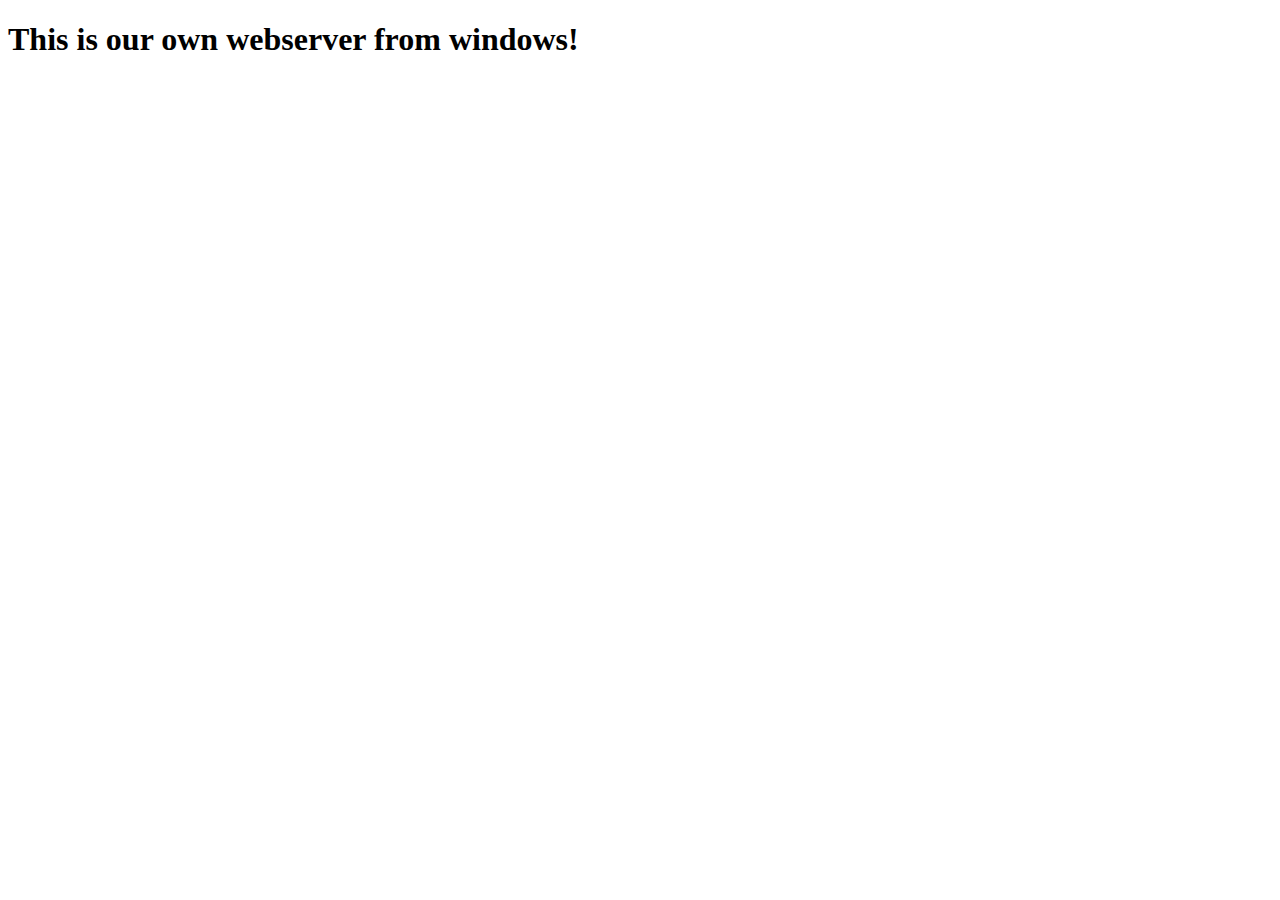
<file: Web Server/index.html>
<!DOCTYPE html>
<html lang="en">
<head>
    <meta charset="UTF-8">
    <meta name="viewport" content="width=device-width, initial-scale=1.0">
    <title><Title></Title></title>
</head>
<body>
    <h1>This is our own webserver from windows!</h1>
</body>
</html>
</file>
